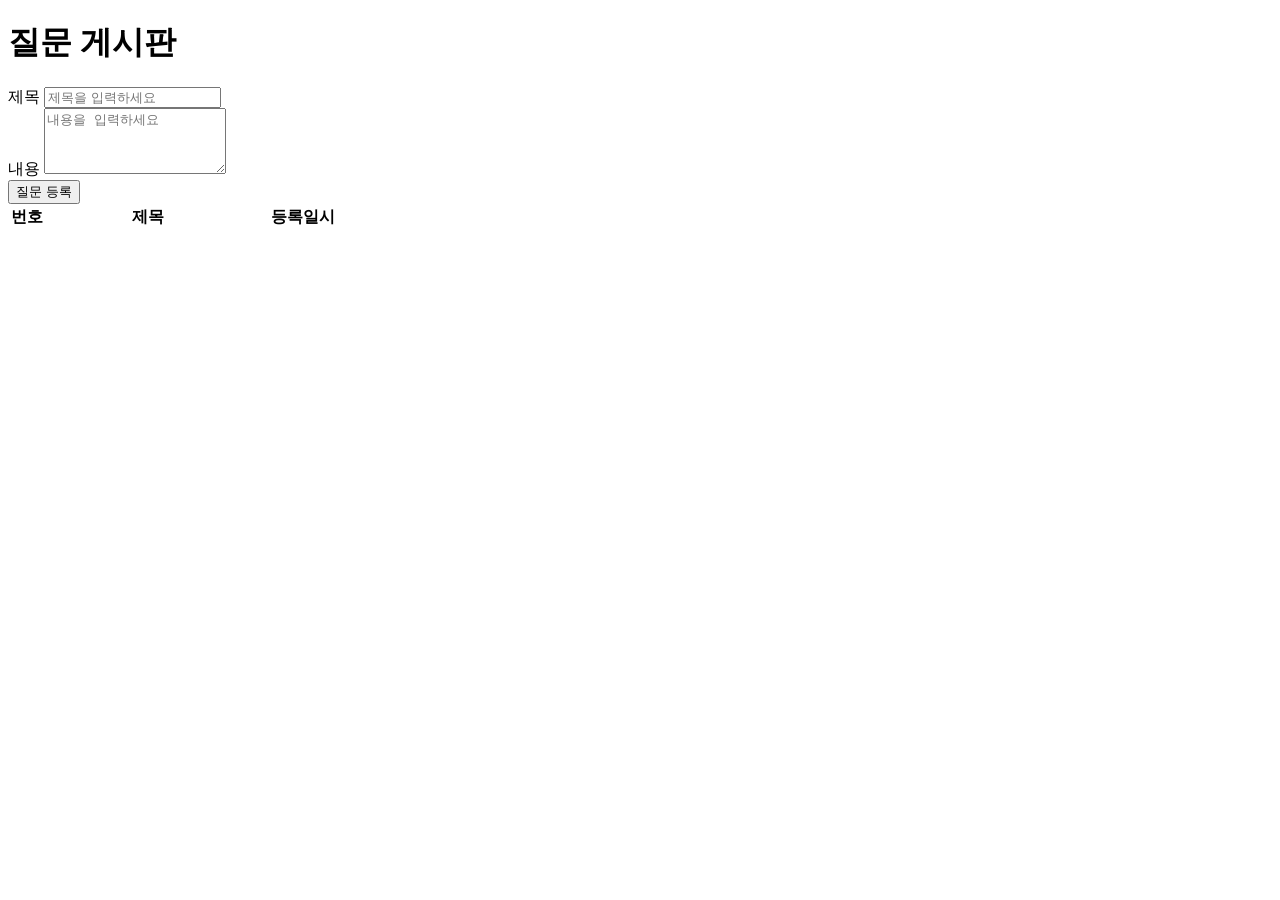
<file: src/main/resources/templates/index.html>
<!DOCTYPE html>
<html lang="ko" xmlns:th="http://www.thymeleaf.org">
<head>
    <meta charset="UTF-8">
    <title>질문 게시판</title>
    <!-- 외부 CSS 연결 -->
    <link rel="stylesheet" type="text/css" th:href="@{/index.css}">
</head>
<body>

<div class="board-container">
    <h1>질문 게시판</h1>

    <form id="questionForm" class="question-form">
        <div class="form-group">
            <label for="subject">제목</label>
            <input type="text" id="subject" name="subject" placeholder="제목을 입력하세요" required>
        </div>
        <div class="form-group">
            <label for="content">내용</label>
            <textarea id="content" name="content" rows="4" placeholder="내용을 입력하세요" required></textarea>
        </div>
        <button type="submit" class="btn-submit">질문 등록</button>
    </form>
    <!-- 질문 목록 테이블 -->
    <table>
        <thead>
        <tr>
            <th style="width: 10%;">번호</th>
            <th style="width: 60%;">제목</th>
            <th style="width: 30%;">등록일시</th>
        </tr>
        </thead>
        <tbody>
        <tr th:each="question : ${questionList}" th:onClick="|location.href='@{/detail(id=${question.id})}'|">
            <td th:text="${question.id}"></td>
            <td th:text="${question.subject}"></td>
            <td th:text="${question.createDate}"></td>
        </tr>
        </tbody>
    </table>
</div>
<!-- 비동기 처리를 위한 자바스크립트 -->
<script>
    document.getElementById("questionForm").addEventListener("submit", function(event){
        // 브라우저의 기본 submit 동작(페이지 이동/새로고침)을 막습니다.
        event.preventDefault();
        const form = event.target;
        const formData = new FormData(form);

        // Fetch API를 이용해 페이지 이동 없이 서버로 POST 요청을 보냅니다.
        fetch("/question/create", {
            method:"POST",
            body: formData,
        }).then((response)=> {
            if(response.ok){
                return response.text();
            }
            throw new Error("서버 전송 실패")
        }).then((result)=> {
            // 저장이 완료되면 입력창을 비우고 페이지를 새로고침하여 최신 DB 데이터를 반영합니다.
            if(result === "success"){
                form.reset();
                location.reload();
            }
        }).catch((error)=> {
            console.error('Error:', error);
            alert('오류가 발생했습니다.');
        })

    })
</script>
</body>
</html>
</file>
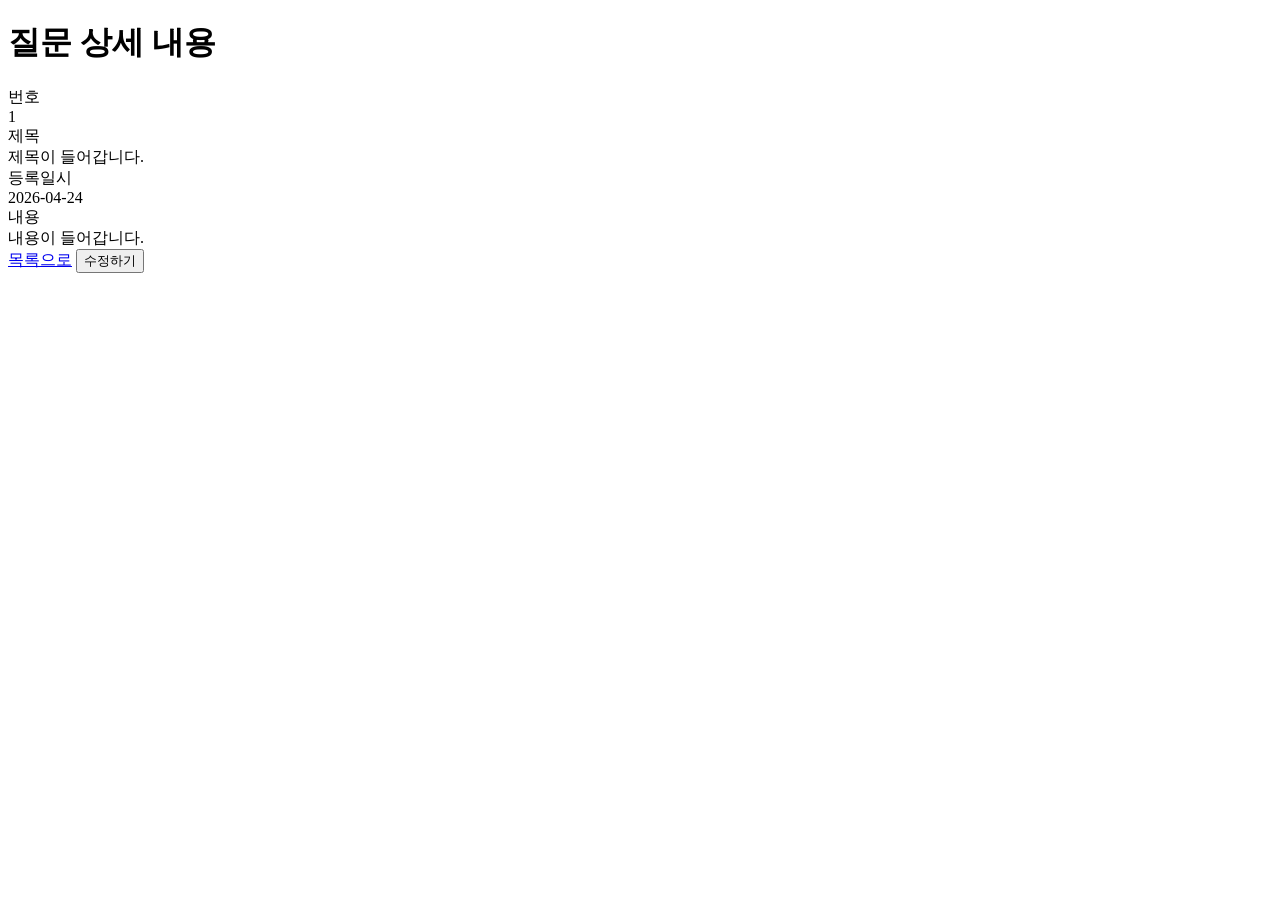
<file: src/main/resources/templates/detail.html>
<!DOCTYPE html>
<html lang="ko" xmlns:th="http://www.thymeleaf.org">
<head>
    <meta charset="UTF-8">
    <title>질문 상세 내용</title>
    <!-- 제공해주신 외부 CSS 파일 연결 -->
    <link rel="stylesheet" type="text/css" th:href="@{/detail.css}">
    <style>
        .edit-mode {
            display:none;
        }
    </style>
</head>
<body>

<div class="board-container">
    <h1>질문 상세 내용</h1>
   <!--  폼(form) 안에 작성된 데이터를 들고 /question/update라는 서버의 주소(URL)로 이동(전송)하라는 뜻-->
   <!--   Controller의 @PostMapping("/question/update") 메서드와 연결  -->
    <form action="/question/update" method="post">

      <!-- 서버에게 내가 지금 수정하고 있는 글의 고유 번호(id)가 몇 번인지 알려주는 표지판 역할-->
        <input type="hidden" name="id" th:value="${question.id}">
        <!-- 상세 내용 감싸는 박스 -->
        <div class="detail-box-wrap">
            <!-- 번호 -->
            <div class="detail-group">
                <label>번호</label>
                <div class="detail-value" th:text="${question.id}">1</div>
            </div>
            <!-- 제목 -->
            <div class="detail-group">
                <label>제목</label>
                <!-- 읽기 모드 (평소에 보임) -->
                <div class="detail-value view-mode" th:text="${question.subject}">제목이 들어갑니다.</div>
                <!-- 편집 모드 (수정하기를 누르면 보임) -->
                <input type="text" name="subject" class="detail-input edit-mode" th:value="${question.subject}">
            </div>

            <!-- 등록일시 -->
            <div class="detail-group">
                <label>등록일시</label>
                <div class="detail-value" th:text="${question.createDate}">2026-04-24</div>
            </div>

            <!-- 내용 -->
            <div class="detail-group">
                <label>내용</label>
                <!-- 읽기 모드 (평소에 보임) -->
                <div class="detail-value detail-content view-mode" th:text="${question.content}">내용이 들어갑니다.</div>
                <!-- 편집 모드 (수정하기를 누르면 보임) -->
                <textarea name="content" class="detail-content-textarea edit-mode" th:text="${question.content}"></textarea>
            </div>
        </div>

        <!-- 하단  버튼 -->
        <div class="detail-actions">
            <a href="/" class="btn-secondary">목록으로</a>
            <!-- [수정하기] 버튼: 평소에 보이다가 누르면 숨겨짐 -->
            <button type="button" id="btnEdit" class="btn-primary" onClick="enableEditMode()">수정하기</button>
            <!-- [저장하기] 버튼: 평소에 숨겨져 있다가 [수정하기]를 누르면 나타남 (type="submit") -->
            <button type="submit" id="btnSave" class="btn-primary edit-mode">저장하기</button>
        </div>
    </form>
</div>
<script>
  function enableEditMode(){
      // 1. 읽기 전용 텍스트들 숨기기
      document.querySelectorAll('.view-mode').forEach((el)=> {
          el.style.display = 'none'
      })
      // 2. 편집용 input, textarea창들 보이기
      document.querySelectorAll(".edit-mode").forEach((el)=> {
          el.style.display = "block"
      })
      // 3. 버튼 [수정하기]는 숨기고, [저장하기] 는 보이게 처리
      document.getElementById('btnEdit').style.display = "none";
      document.getElementById("btnSave").style.display = "inline-block";
  }
</script>

</body>
</html>
</file>
